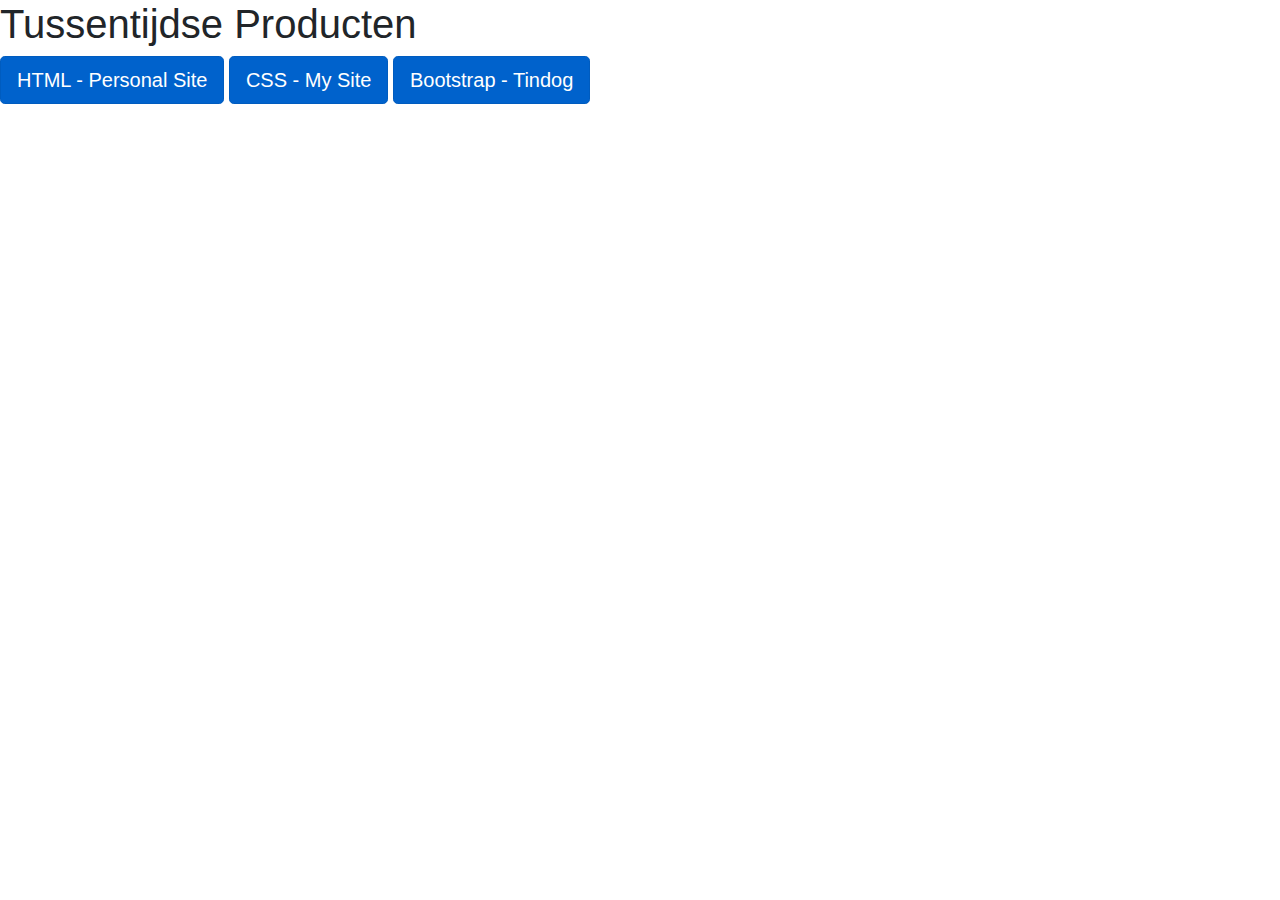
<file: index.html>
<!doctype html>
<html lang="en">

<head>
    <!-- Required meta tags -->
    <meta charset="utf-8">
    <meta name="viewport" content="width=device-width, initial-scale=1, shrink-to-fit=no">

    <!-- Bootstrap CSS -->
    <link rel="stylesheet" href="https://stackpath.bootstrapcdn.com/bootstrap/4.3.1/css/bootstrap.min.css"
        integrity="sha384-ggOyR0iXCbMQv3Xipma34MD+dH/1fQ784/j6cY/iJTQUOhcWr7x9JvoRxT2MZw1T" crossorigin="anonymous">

    <title>Tussentijdse Producten</title>
</head>

<body>
    <h1>Tussentijdse Producten</h1>

    <a href="https://jeroenimo95.github.io/webdev/HTML%20-%20Personal%20Site/index.html"
        class="btn btn-primary btn-lg active" role="button" aria-pressed="true">HTML - Personal Site</a>
    <a href="https://jeroenimo95.github.io/webdev/HTML%20-%20Personal%20Site/index.html"
        class="btn btn-primary btn-lg active" role="button" aria-pressed="true">CSS - My Site</a>
    <a href="https://jeroenimo95.github.io/webdev/TinDog-Start-master/index.html" class="btn btn-primary btn-lg active"
        role="button" aria-pressed="true">Bootstrap - Tindog</a>

    <!-- Optional JavaScript -->
    <!-- jQuery first, then Popper.js, then Bootstrap JS -->
    <script src="https://code.jquery.com/jquery-3.3.1.slim.min.js"
        integrity="sha384-q8i/X+965DzO0rT7abK41JStQIAqVgRVzpbzo5smXKp4YfRvH+8abtTE1Pi6jizo" crossorigin="anonymous">
    </script>
    <script src="https://cdnjs.cloudflare.com/ajax/libs/popper.js/1.14.7/umd/popper.min.js"
        integrity="sha384-UO2eT0CpHqdSJQ6hJty5KVphtPhzWj9WO1clHTMGa3JDZwrnQq4sF86dIHNDz0W1" crossorigin="anonymous">
    </script>
    <script src="https://stackpath.bootstrapcdn.com/bootstrap/4.3.1/js/bootstrap.min.js"
        integrity="sha384-JjSmVgyd0p3pXB1rRibZUAYoIIy6OrQ6VrjIEaFf/nJGzIxFDsf4x0xIM+B07jRM" crossorigin="anonymous">
    </script>
</body>

</html>
</file>
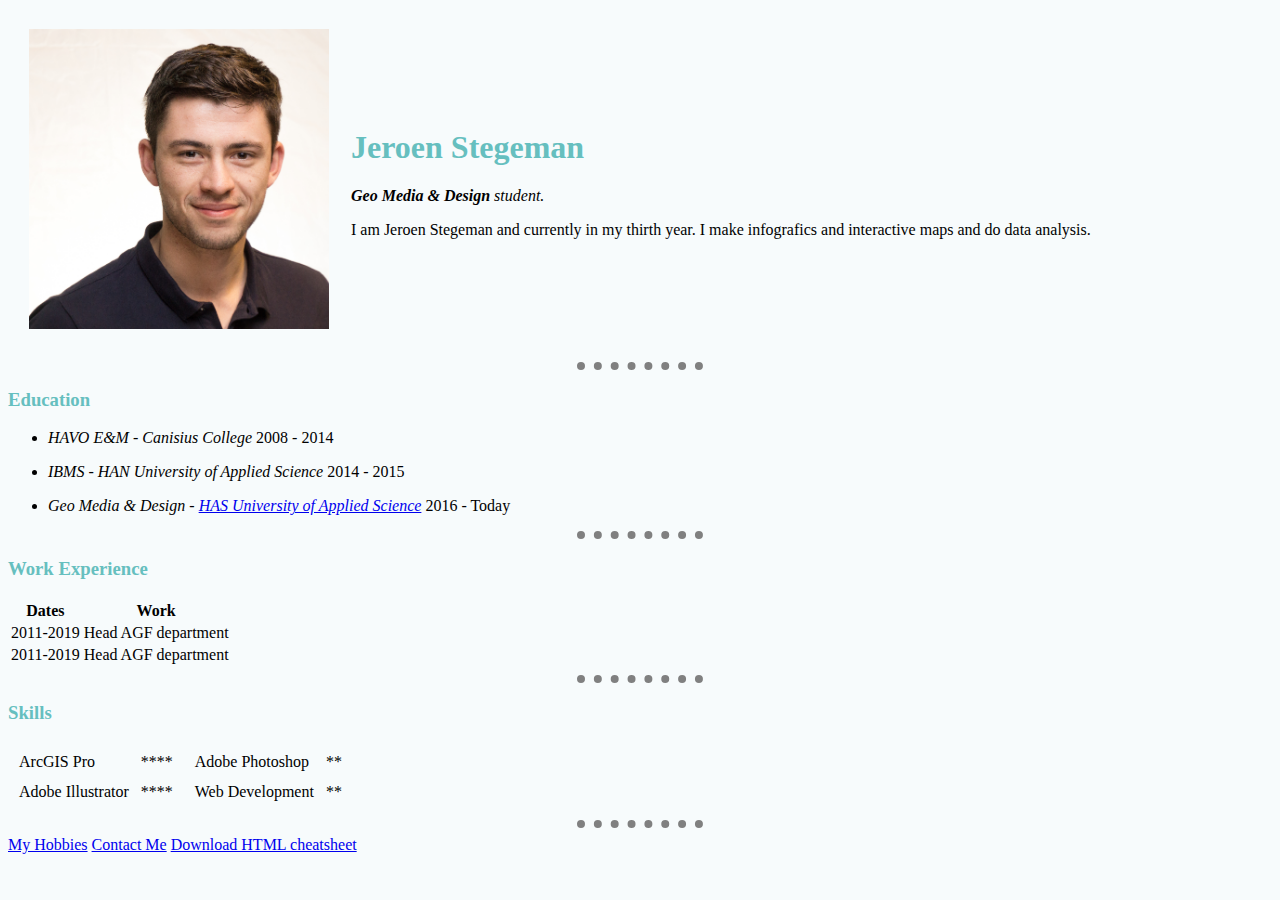
<file: HTML - Personal Site/index.html>
<!DOCTYPE html>
<html lang="en" dir="ltr">

<head>
  <meta charset="utf-8">
  <title>Jeroen's Personal Site</title>
  <link rel="stylesheet" href="css/styles.css">

</head>

<body>
  <table cellspacing="20">
    <tr>
      <td><img src="jeroenprofilefoto.jpg" alt="jeroen profile picture" width="300"></td>
      <td><h1>Jeroen Stegeman</h1>
      <p><em><b>Geo Media & Design</b> student.</em></p>
      <p>I am Jeroen Stegeman and currently in  my thirth year. I make infografics and
        interactive maps and do data analysis.</p></td>
    </tr>
  </table>
  <hr/>
  <h3>Education</h3>
  <ul>
    <li><em>HAVO E&M - Canisius College</em> 2008 - 2014</li>
  </ul>
  <ul>
    <li><em>IBMS - HAN University of Applied Science</em> 2014 - 2015</li>
  </ul>
  <ul>
    <li><em>Geo Media & Design - <a href="https://www.hasuniversity.nl/" target="_blank">HAS University of Applied Science</a></em> 2016 - Today</li>
  </ul>
  <hr>
  <h3>Work Experience</h3>
  <table>
    <thead>
      <tr>
        <th>Dates</th>
        <th>Work</th>
      </tr>
    </thead>
    <tbody>
      <tr>
        <td>2011-2019</td>
        <td>Head AGF department</td>
      </tr>
      <tr>
        <td>2011-2019</td>
        <td>Head AGF department</td>
      </tr>
    </tbody>
  </table>
  <hr>
  <h3>Skills</h3>
  <table cellspacing="10" style="float: left;">
    <tbody>
      <tr>
        <td>ArcGIS Pro</td>
        <td>****</td>
      </tr>
      <tr>
        <td>Adobe Illustrator</td>
        <td>****</td>
      </tr>
    </tbody>
  </table>
  <table cellspacing="10">
    <tbody>
      <tr>
        <td>Adobe Photoshop</td>
        <td>**</td>
      </tr>
      <tr>
        <td>Web Development</td>
        <td>**</td>
      </tr>
    </tbody>
  </table>
  <hr>
  <a href="hobbies.html">My Hobbies</a> <a href="contact.html">Contact Me</a>
  <a href="https://web.stanford.edu/group/csp/cs21/htmlcheatsheet.pdf">Download HTML cheatsheet</a>
  <footer>
  </footer>
</body>

</html>
</file>
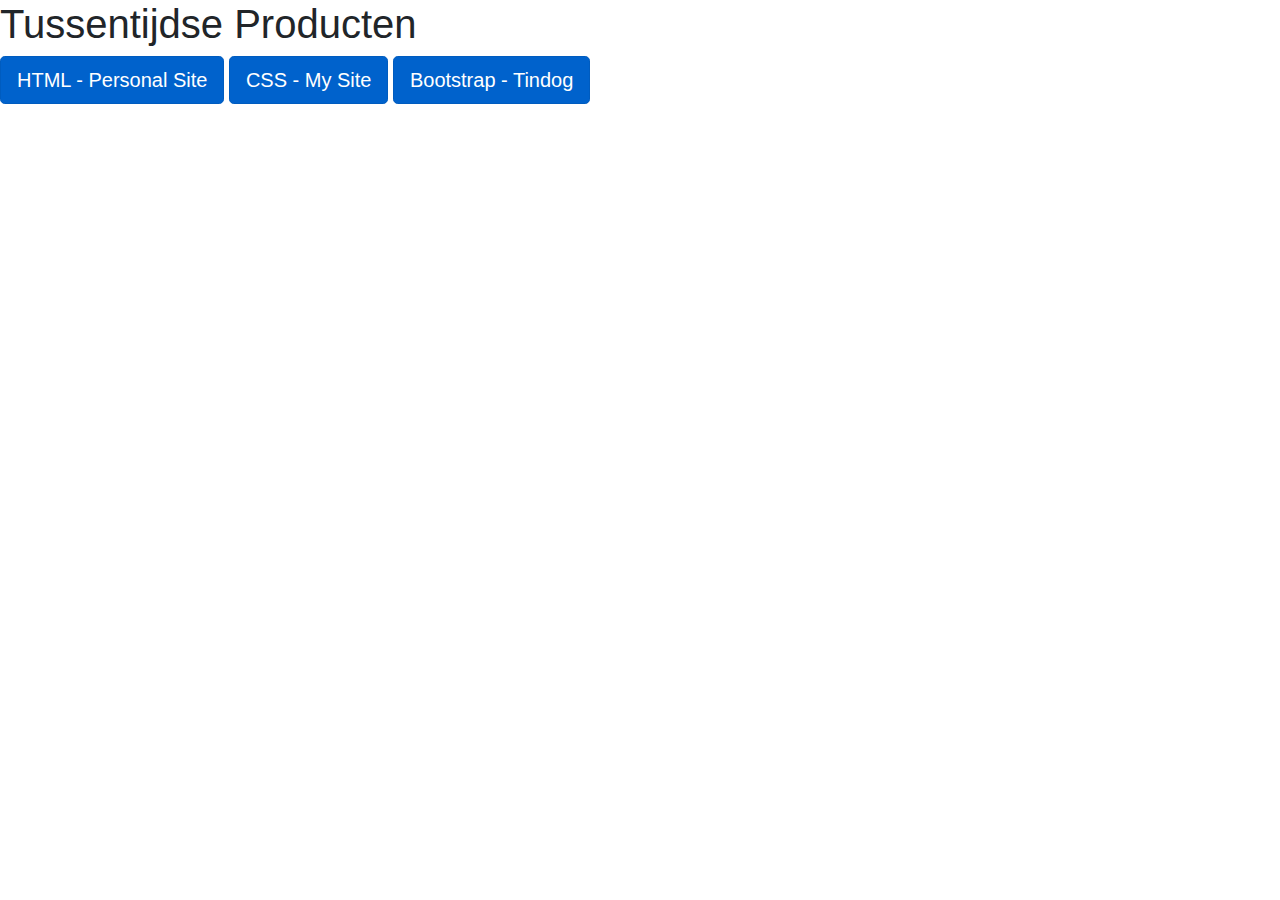
<file: github_index.html>
<!doctype html>
<html lang="en">

<head>
    <!-- Required meta tags -->
    <meta charset="utf-8">
    <meta name="viewport" content="width=device-width, initial-scale=1, shrink-to-fit=no">

    <!-- Bootstrap CSS -->
    <link rel="stylesheet" href="https://stackpath.bootstrapcdn.com/bootstrap/4.3.1/css/bootstrap.min.css"
        integrity="sha384-ggOyR0iXCbMQv3Xipma34MD+dH/1fQ784/j6cY/iJTQUOhcWr7x9JvoRxT2MZw1T" crossorigin="anonymous">

    <title>Tussentijdse Producten</title>
</head>

<body>
    <h1>Tussentijdse Producten</h1>

    <a href="https://jeroenimo95.github.io/webdev/HTML%20-%20Personal%20Site/index.html"
        class="btn btn-primary btn-lg active" role="button" aria-pressed="true">HTML - Personal Site</a>
    <a href="https://jeroenimo95.github.io/webdev/HTML%20-%20Personal%20Site/index.html"
        class="btn btn-primary btn-lg active" role="button" aria-pressed="true">CSS - My Site</a>
    <a href="https://jeroenimo95.github.io/webdev/TinDog-Start-master/index.html" class="btn btn-primary btn-lg active"
        role="button" aria-pressed="true">Bootstrap - Tindog</a>

    <!-- Optional JavaScript -->
    <!-- jQuery first, then Popper.js, then Bootstrap JS -->
    <script src="https://code.jquery.com/jquery-3.3.1.slim.min.js"
        integrity="sha384-q8i/X+965DzO0rT7abK41JStQIAqVgRVzpbzo5smXKp4YfRvH+8abtTE1Pi6jizo" crossorigin="anonymous">
    </script>
    <script src="https://cdnjs.cloudflare.com/ajax/libs/popper.js/1.14.7/umd/popper.min.js"
        integrity="sha384-UO2eT0CpHqdSJQ6hJty5KVphtPhzWj9WO1clHTMGa3JDZwrnQq4sF86dIHNDz0W1" crossorigin="anonymous">
    </script>
    <script src="https://stackpath.bootstrapcdn.com/bootstrap/4.3.1/js/bootstrap.min.js"
        integrity="sha384-JjSmVgyd0p3pXB1rRibZUAYoIIy6OrQ6VrjIEaFf/nJGzIxFDsf4x0xIM+B07jRM" crossorigin="anonymous">
    </script>
</body>

</html>
</file>
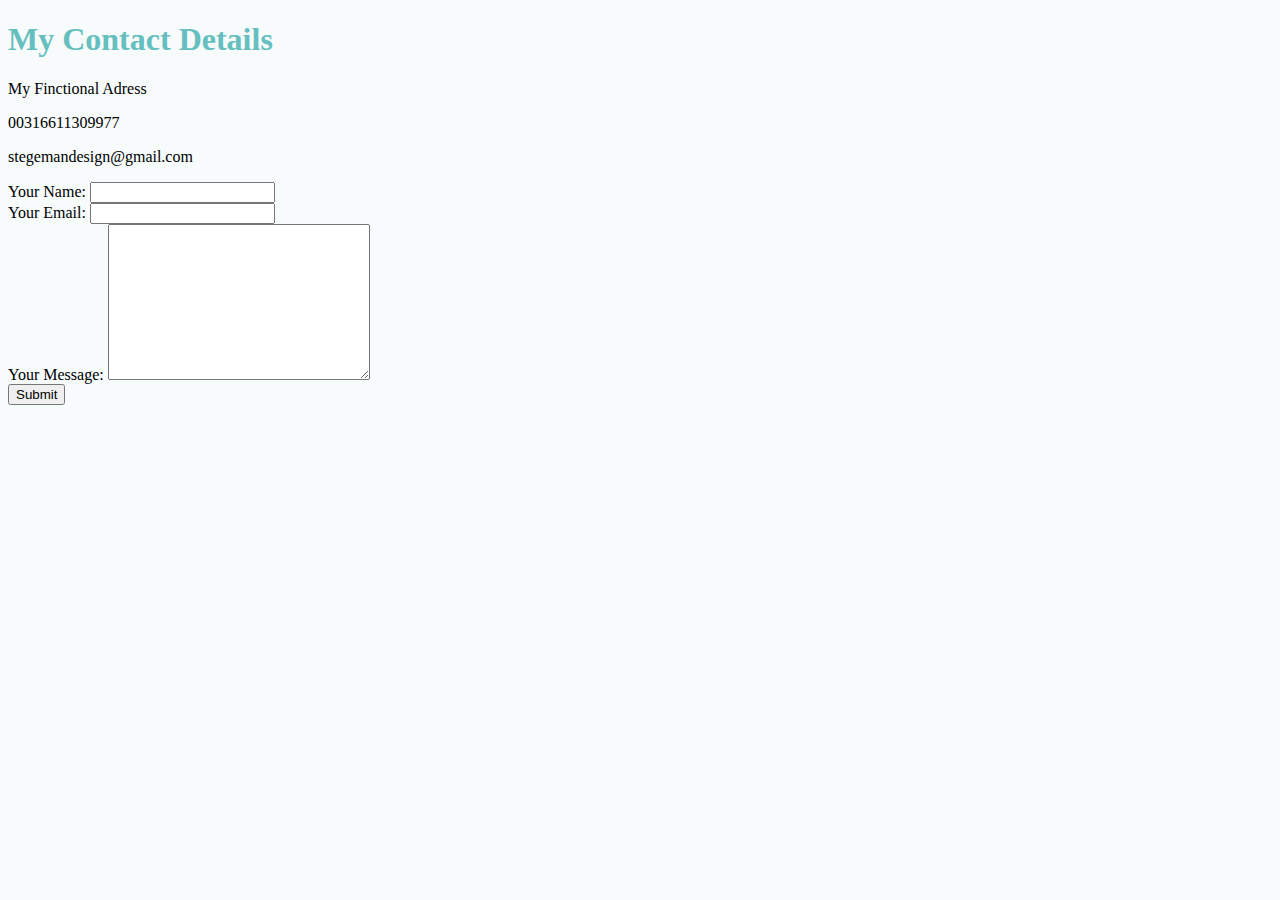
<file: HTML - Personal Site/contact.html>
<!DOCTYPE html>
<html lang="en" dir="ltr">

<head>
  <meta charset="utf-8">
  <title>Contact</title>
  <link rel="stylesheet" href="css/styles.css">

</head>

<body>
  <h1>My Contact Details</h1>
  <p>My Finctional Adress</p>
  <p>00316611309977</p>
  <p>stegemandesign@gmail.com</p>

  <form class="" action="mailto:stegemandesign@gmail.com" method="post" enctype="text/plain">
    <label>Your Name:</label>
    <input type="text" name="yourName" value=""><br>
    <label>Your Email:</label>
    <input type="email" name="yourEmail" value=""><br>
    <label>Your Message:</label>
    <textarea name="yourMessage" rows="10" cols="30"></textarea><br>
    <input type="submit">
  </form>
</body>

</html>
</file>
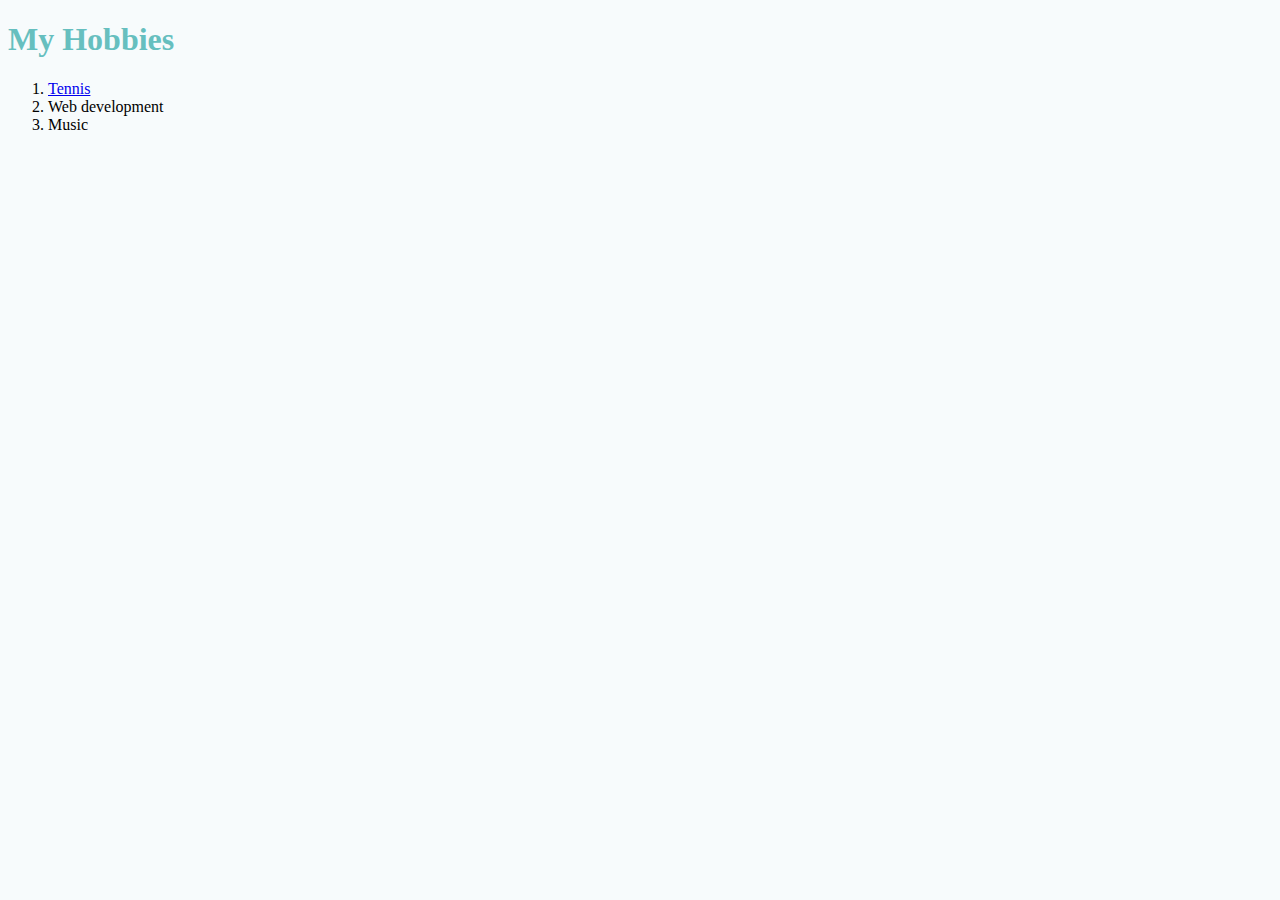
<file: HTML - Personal Site/hobbies.html>
<!DOCTYPE html>
<html lang="en" dir="ltr">
  <head>
    <meta charset="utf-8">
    <title>Hobbies</title>
    <link rel="stylesheet" href="css/styles.css">

  </head>
  <body>
    <h1>My Hobbies</h1>
    <ol>
      <li><a href="https://www.youtube.com/watch?v=8GT8kbDhRcA">Tennis</a></li>
      <li>Web development</li>
      <li>Music</li>
    </ol>
  </body>
</html>
</file>
<file: HTML - Personal Site/css/styles.css>
body {
  background-color: #f7fbfc;
}

hr {
  border-style: none;
  border-top-style: dotted;
  border-color: grey;
  border-width: 8px;
  width: 10%;
}

h1 {
  color: #66BFBF;
}

h3 {
  color: #66BFBF;
}
</file>
